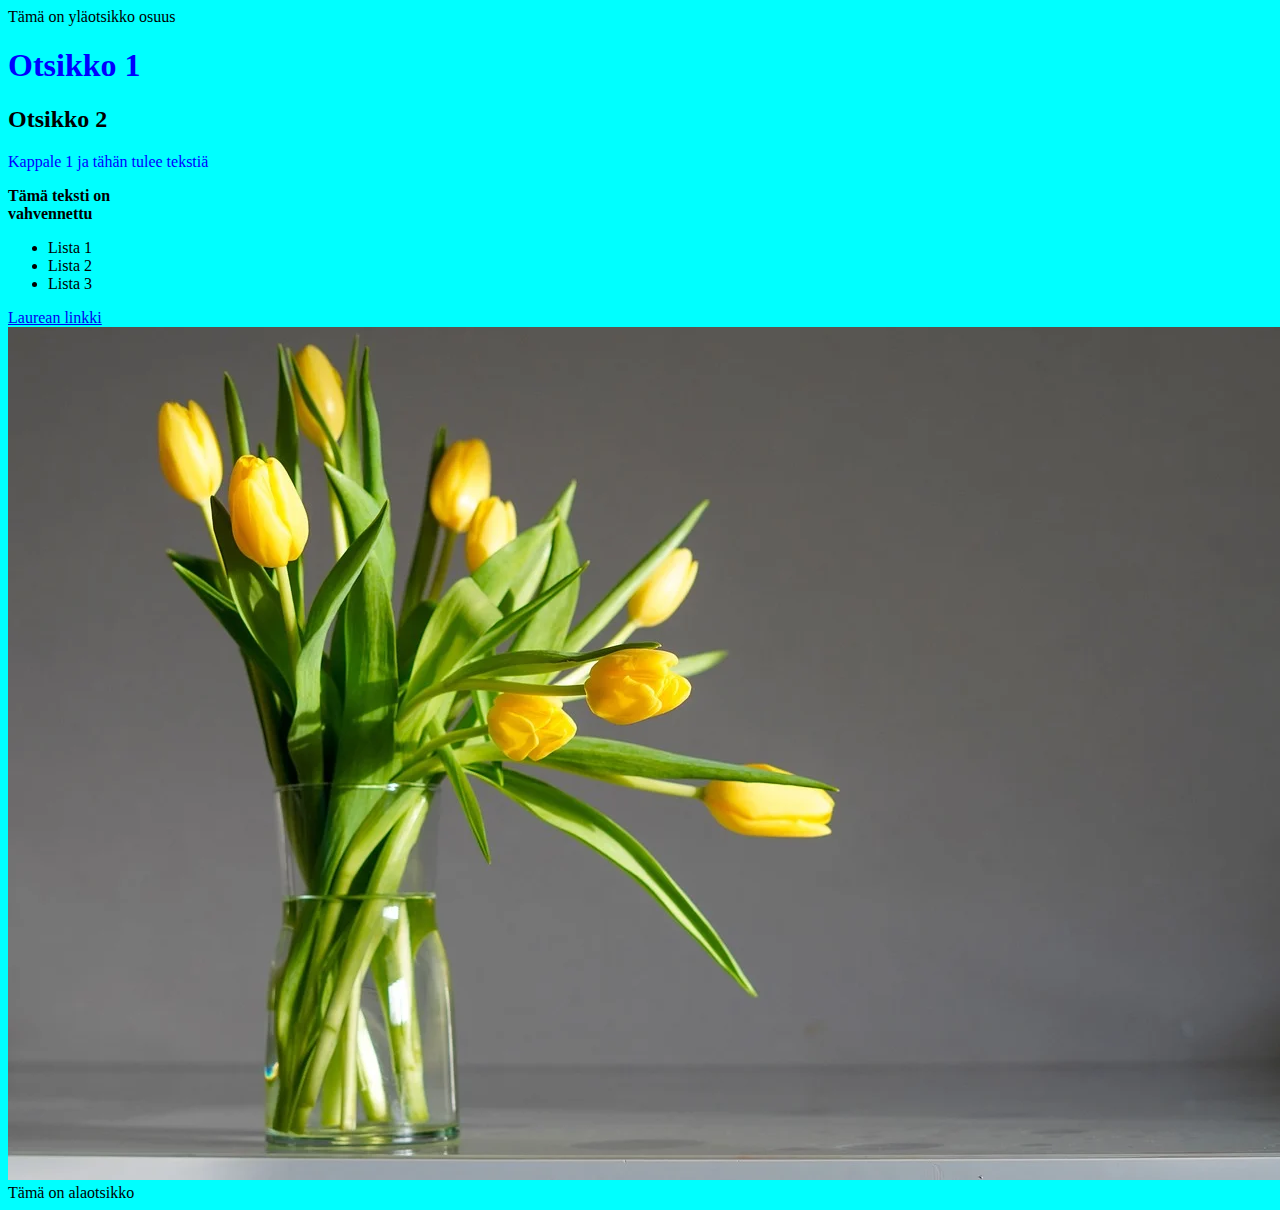
<file: Ens_OT/index.html>
<!DOCTYPE html>
<html lang="en">
<head>
    <meta charset="UTF-8">
    <meta name="viewport" content="width=device-width, initial-scale=1.0">
    <title>Document</title>
    <link rel="stylesheet" href="styles.css">
</head>
<body>
    <header>Tämä on yläotsikko osuus</header>
  <h1 class="blue">Otsikko 1</h1>
  <h2>Otsikko 2</h2>

  <p class="blue">Kappale 1 ja tähän tulee tekstiä</p>
  <p><strong>Tämä teksti on <br> vahvennettu</strong></p>

  <ul>
    <li>Lista 1</li>
    <li>Lista 2</li>
    <li>Lista 3</li>
  </ul>

  <a href="https://laurea.fi">Laurean linkki</a>
  <img src="tulips-8544741_1280.webp" alt="">


  <footer>Tämä on alaotsikko</footer>

</body>
</html>
</file>
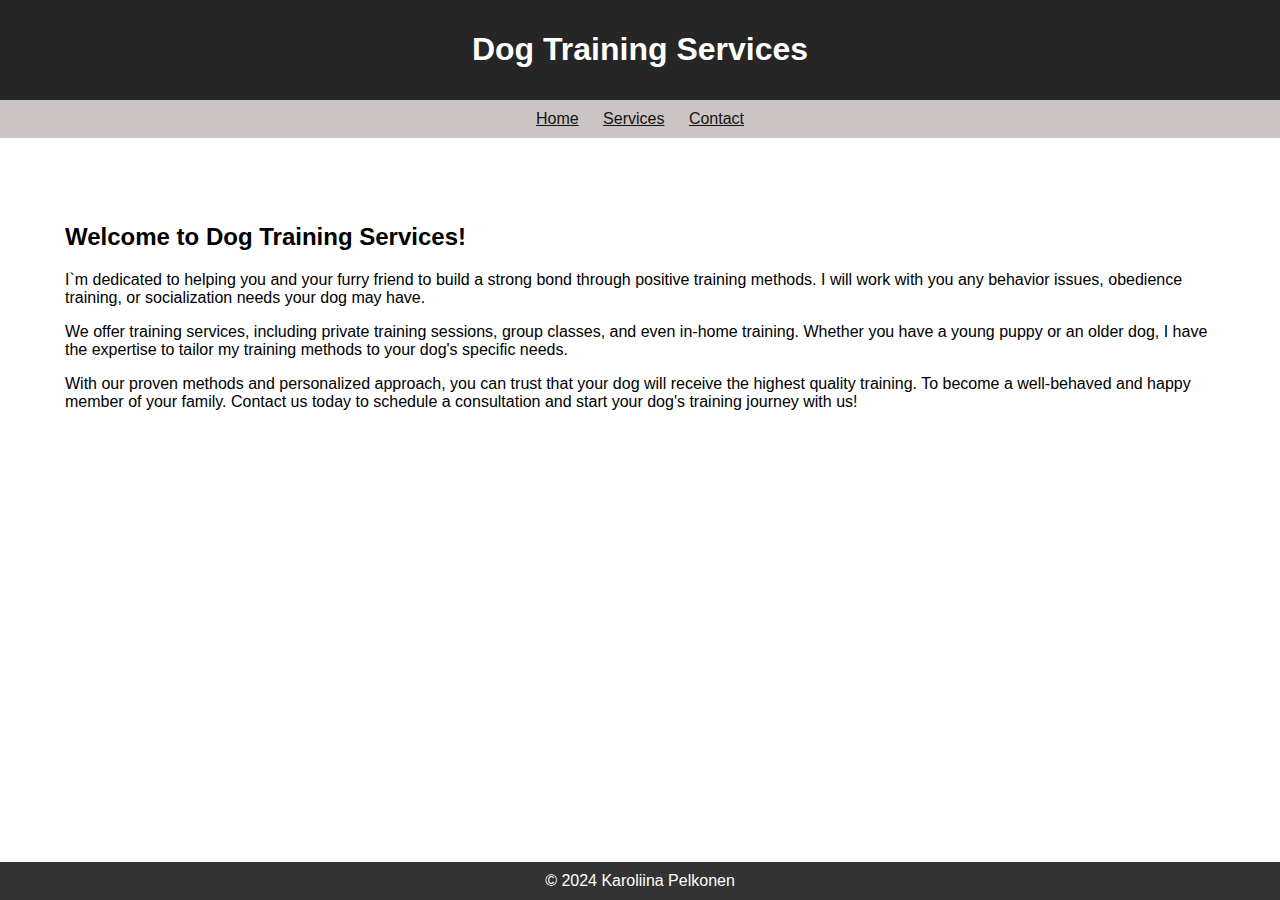
<file: Kotisivut/index.html>
<!DOCTYPE html>
<html lang="en">
<head>
<meta charset="UTF-8">
<meta name="viewport" content="width=device-width, initial-scale=1.0">
<title>Dog Training Services</title>
<link rel="stylesheet" href="styles.css">
</head>
<body>
<header>
    <h1>Dog Training Services</h1>
</header>
<nav>
    <a href="index.html">Home</a>
    <a href="services.html">Services</a>
    <a href="contact.html">Contact</a>
</nav>
<main>
    <h2>Welcome to Dog Training Services!</h2>
    <p>I`m dedicated to helping you and your furry friend to build a strong bond through positive training methods.
        I will work with you any behavior issues, obedience training, or socialization needs your dog may have.</p>

    <p>We offer training services, including private training sessions, group classes, and even in-home training.
            Whether you have a young puppy or an older dog, I have the expertise to tailor my training methods to your dog's specific needs.</p>
        
    <p> With our proven methods and personalized approach, you can trust that your dog will receive the highest quality training.
        To become a well-behaved and happy member of your family. Contact us today to schedule a consultation and start
        your dog's training journey with us!
        </p>
</main>
<footer>
    &copy; 2024 Karoliina Pelkonen
</footer>
</body>
</html>
</file>
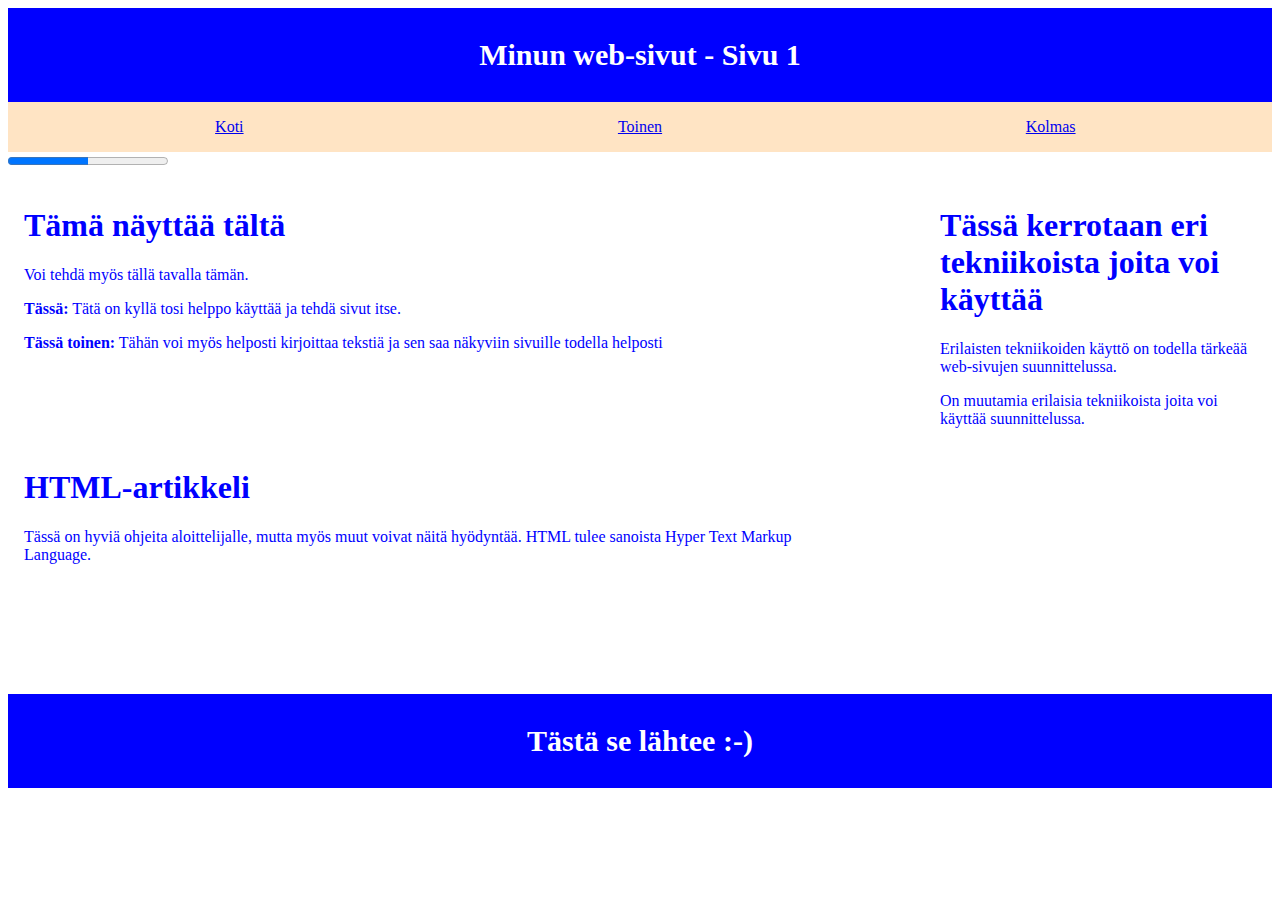
<file: Toinen_OT/index.html>
<!DOCTYPE html>
<html lang="en">
<head>
    <meta charset="UTF-8">
    <meta name="viewport" content="width=device-width, initial-scale=1.0">
    <title>Design</title>
    <link rel="stylesheet" href="styles.css">
</head>
<body>
    <header>Minun web-sivut - Sivu 1</header>
    <nav>
        <div class="wrapper">
            <div>
                <a href="index.html">Koti</a>
            </div>
            <div>
                <a href="toinen.html">Toinen</a>
            </div>
            <div>
                <a href="kolmas.html">Kolmas</a>
            </div>
        </div>
    </nav>
    <div>
        <progress value="50" max="100"></progress>
    </div>
    <section>
        <h1>Tämä näyttää tältä</h1>
        <p>Voi tehdä myös tällä tavalla tämän.

        </p>
        <p> <strong>Tässä:</strong> Tätä on kyllä tosi helppo käyttää ja tehdä sivut itse.
        
        </p>
        <p> <strong> Tässä toinen:</strong> Tähän voi myös helposti kirjoittaa tekstiä ja sen saa näkyviin sivuille todella helposti
        </p>
    </section>
    <aside>
        <h1>Tässä kerrotaan eri tekniikoista joita voi käyttää</h1>

        <p>Erilaisten tekniikoiden käyttö on todella tärkeää
             web-sivujen suunnittelussa.</p>
             <p>
                On muutamia erilaisia tekniikoista
                joita voi käyttää suunnittelussa. 
             </p>
    </aside>
    <article>
        <h1>HTML-artikkeli</h1>
        <p>Tässä on hyviä ohjeita aloittelijalle, 
            mutta myös muut voivat näitä hyödyntää.
            HTML tulee sanoista Hyper Text Markup Language.
        </p>
        
    </article>


    <footer>Tästä se lähtee :-)</footer>

    
</body>
</html>
</file>
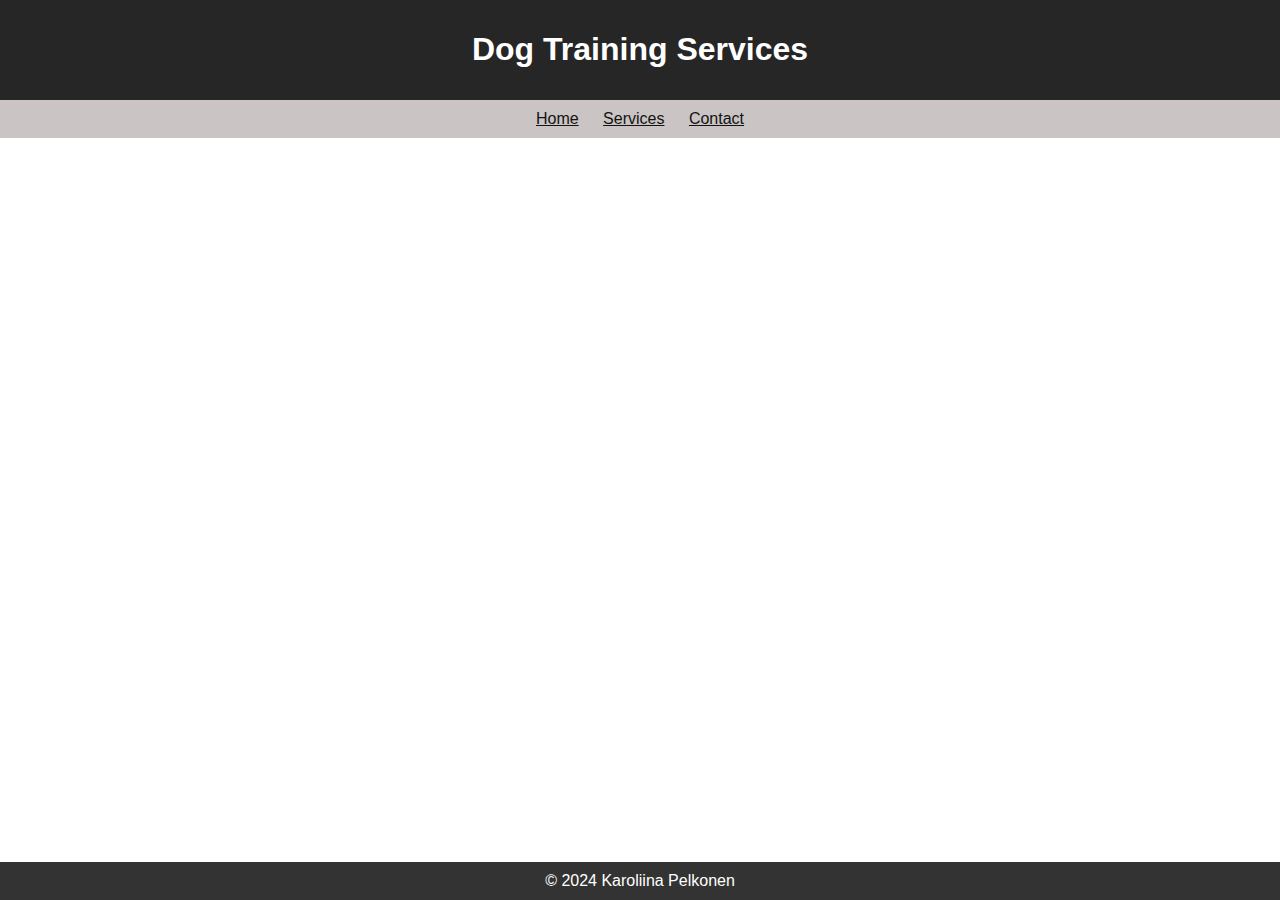
<file: Kotisivut/contact.html>
<!DOCTYPE html>
<html lang="en">
<head>
<meta charset="UTF-8">
<meta name="viewport" content="width=device-width, initial-scale=1.0">
<title>Dog Training Services</title>
<link rel="stylesheet" href="styles.css">
</head>
    <body> 
        <header> <h1>Dog Training Services</h1></header> 
        <nav>
            <a href="index.html">Home</a>
            <a href="services.html">Services</a>
            <a href="contact.html">Contact</a>
        </nav>
        <footer>
            &copy; 2024 Karoliina Pelkonen
        </footer>
        </body>
        </html>
</file>
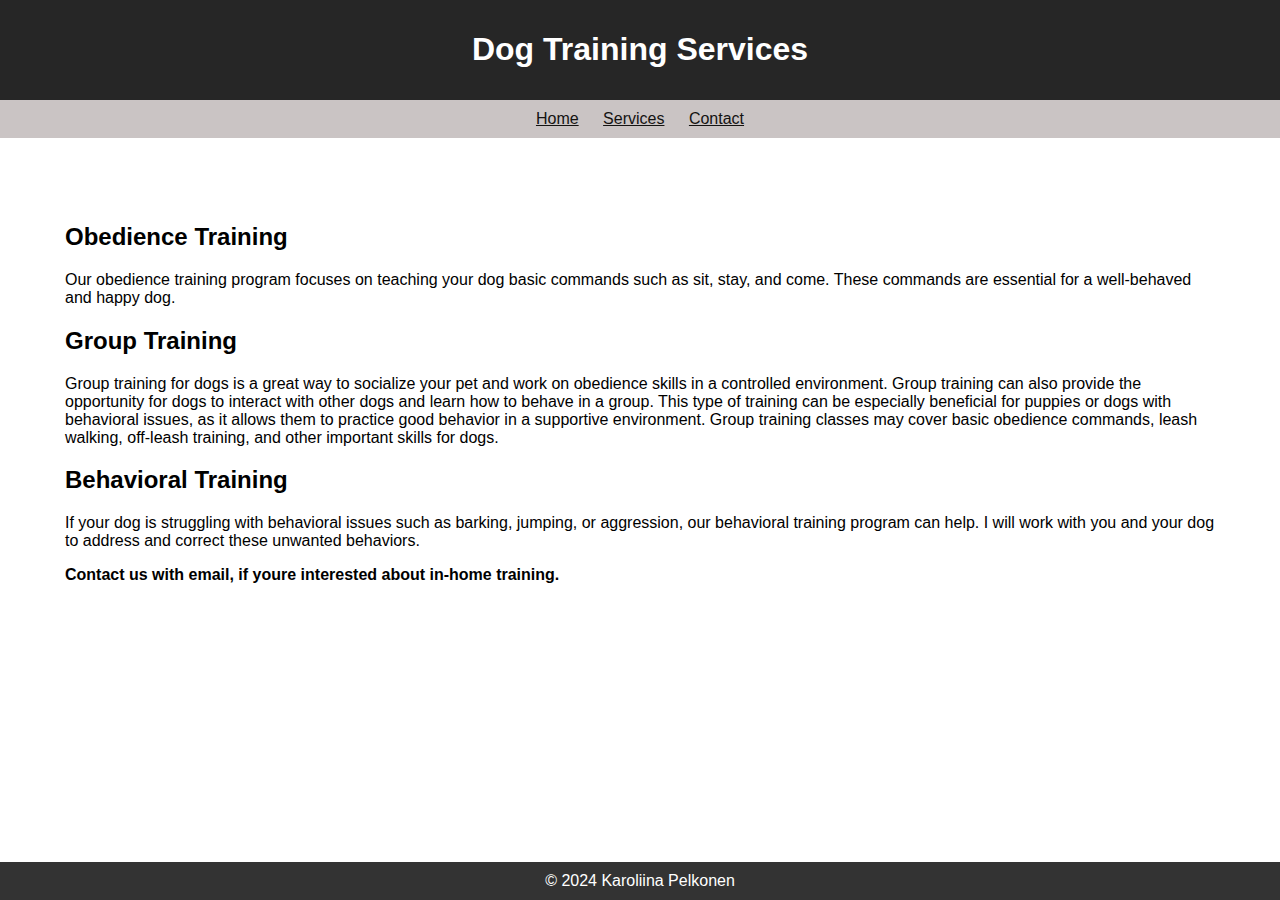
<file: Kotisivut/services.html>
<!DOCTYPE html>
<html lang="en">
<head>
<meta charset="UTF-8">
<meta name="viewport" content="width=device-width, initial-scale=1.0">
<title>Dog Training Services</title>
<link rel="stylesheet" href="styles.css">
</head>
    <body> 
        <header> <h1>Dog Training Services</h1></header> 
        <nav>
            <a href="index.html">Home</a>
            <a href="services.html">Services</a>
            <a href="contact.html">Contact</a>
        </nav>
        <main>
    <h2>Obedience Training</h2>
    <p>Our obedience training program focuses on teaching your dog basic commands such as sit, stay, and come. These commands are essential for a well-behaved and happy dog.</p>
    
    <h2>Group Training</h2>
    <p>Group training for dogs is a great way to socialize your pet and work on obedience skills in a controlled environment. Group training can also provide the opportunity for dogs to interact with other dogs and learn how to behave in a group.
        This type of training can be especially beneficial for puppies or dogs with behavioral issues, as it allows them to practice good behavior in a supportive environment. Group training classes may cover basic obedience commands,
        leash walking, off-leash training, and other important skills for dogs.</p>
    
    <h2>Behavioral Training</h2>
    <p>If your dog is struggling with behavioral issues such as barking, jumping, or aggression, our behavioral training program can help. I will work with you and your dog to address and correct these unwanted behaviors.</p>

    <p><strong>Contact us with email, if youre interested about in-home training. </strong></p>
</main>

    <footer>
        &copy; 2024 Karoliina Pelkonen
    </footer>
    </body>
    </html>
</file>
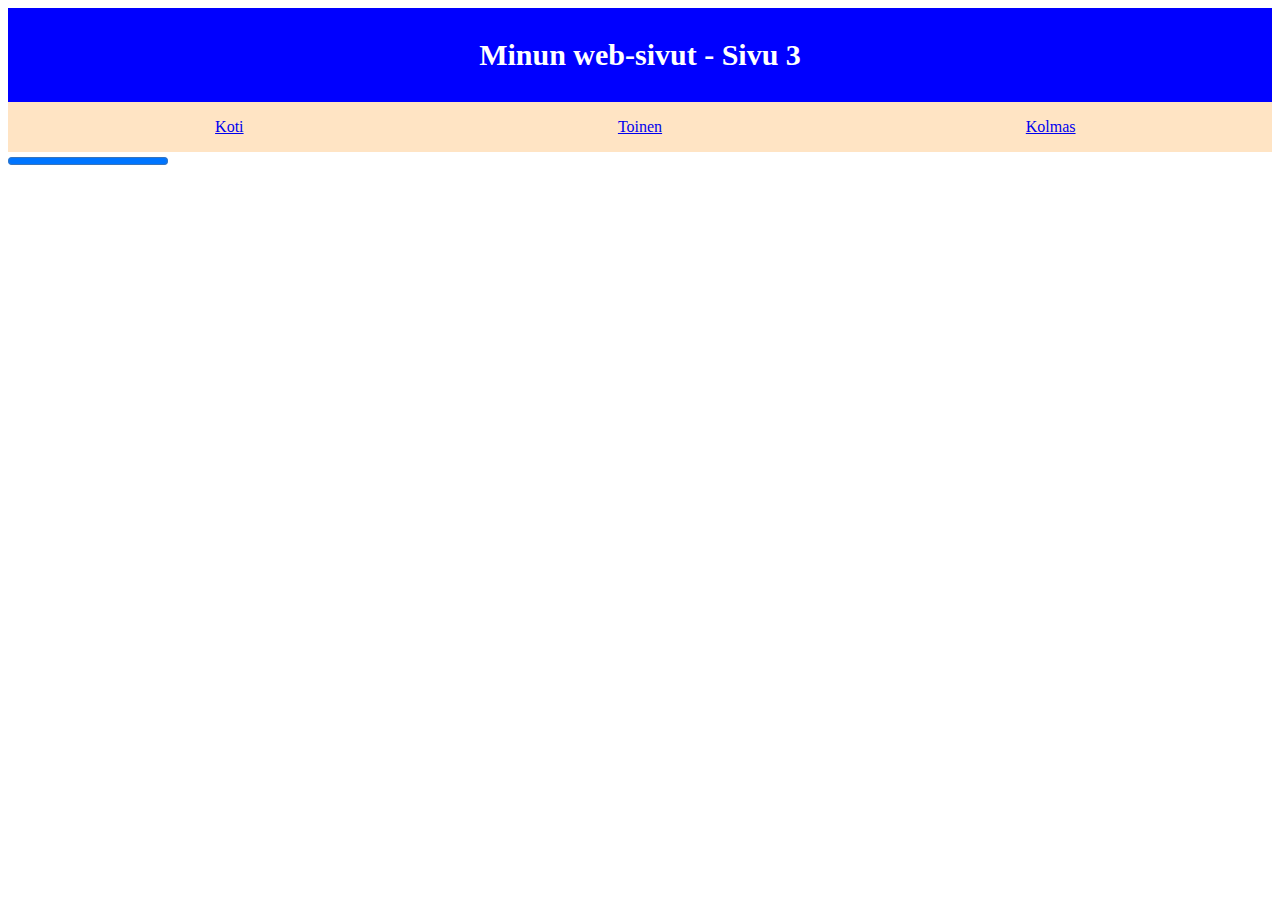
<file: Toinen_OT/kolmas.html>
<!DOCTYPE html>
<html lang="en">
<head>
    <meta charset="UTF-8">
    <meta name="viewport" content="width=device-width, initial-scale=1.0">
    <title>Design</title>
    <link rel="stylesheet" href="styles.css">
</head>
<body>
    <header>Minun web-sivut - Sivu 3</header>
    <nav>
        <div class="wrapper">
            <div>
                <a href="index.html">Koti</a>
            </div>
            <div>
                <a href="toinen.html">Toinen</a>
            </div>
            <div>
                <a href="kolmas.html">Kolmas</a>
            </div>
        </div>
    </nav>
    <div>
        <progress value="100" max="100"></progress>
    </div>
    
</body>
</html>
</file>
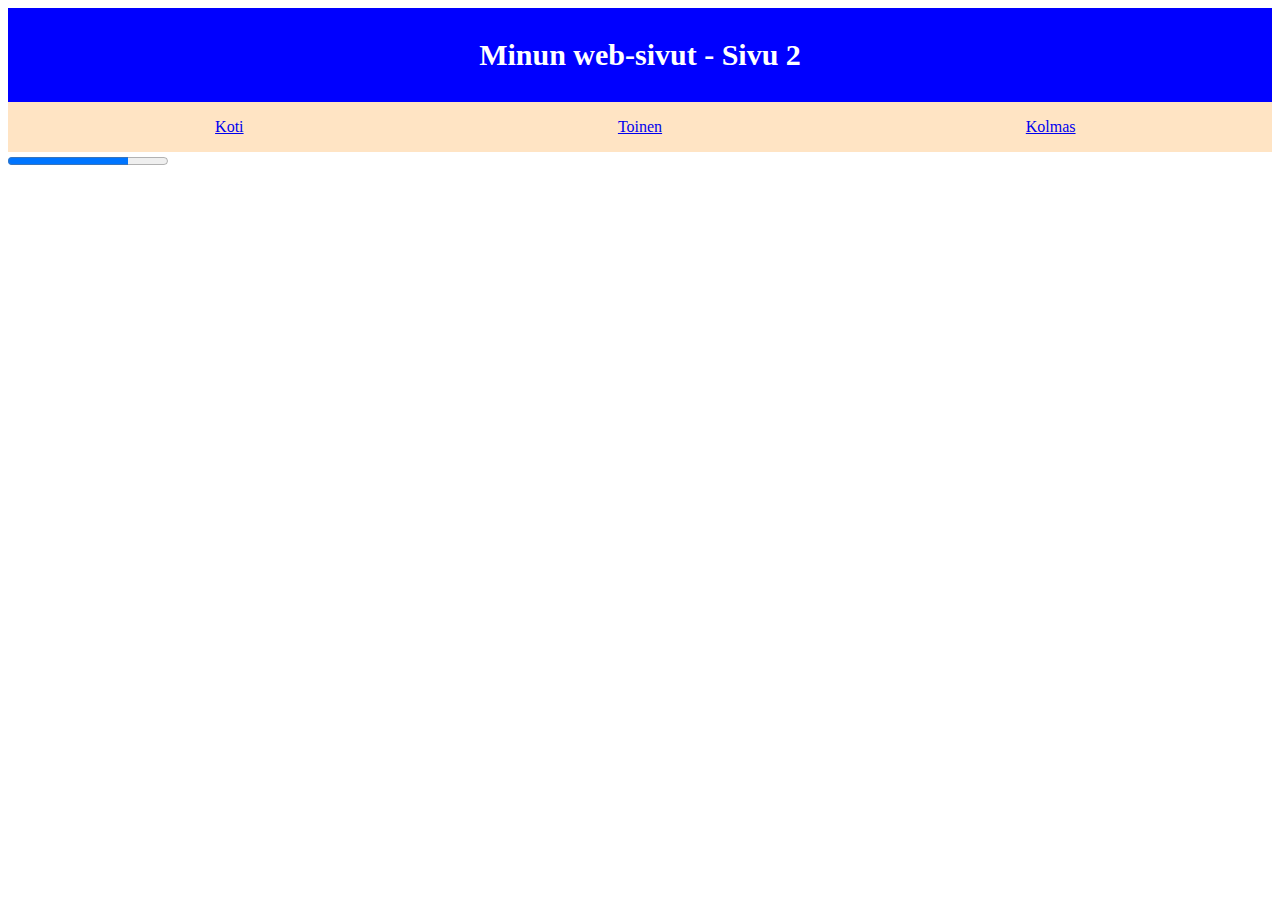
<file: Toinen_OT/toinen.html>
<!DOCTYPE html>
<html lang="en">
<head>
    <meta charset="UTF-8">
    <meta name="viewport" content="width=device-width, initial-scale=1.0">
    <title>Design</title>
    <link rel="stylesheet" href="styles.css">
</head>
<body>
    <header>Minun web-sivut - Sivu 2</header>
    <nav>
        <div class="wrapper">
            <div>
                <a href="index.html">Koti</a>
            </div>
            <div>
                <a href="toinen.html">Toinen</a>
            </div>
            <div>
                <a href="kolmas.html">Kolmas</a>
            </div>
        </div>
    </nav>
    <div>
        <progress value="75" max="100"></progress>
    </div>
    
</body>
</html>
</file>
<file: Ens_OT/styles.css>
body {
    background-color: aqua;
}

.blue {
    color: blue;
}
</file>
<file: Kotisivut/styles.css>
body {
        font-family: 'Franklin Gothic Medium', 'Arial Narrow', Arial, sans-serif, sans-serif;
        margin: 0;
        padding: 0;
    }
    header {
        background-color: #262626;
        color: #fff;
        text-align: center;
        padding: 10px 0;
    }
    nav {
        background-color: #cac4c4;
        text-align: center;
        padding: 10px 0;
    }
    nav a { 
        text-decoration: underline;
        color: #141312; 
        margin: 0 10px; 
    }
    main {
        padding: 65px;
    }
    footer {
        background-color: #333;
        color: #fff;
        text-align: center;
        padding: 10px 0;
        position: absolute;
        bottom: 0;
        width: 100%;
    }
</file>
<file: Toinen_OT/styles.css>
header,footer{
background-color: blue;
color: white;
padding: 1em;
text-align: center;
font-size: 30px;
font-weight: bold;
clear: left;
}

nav{
    background-color: bisque;
    padding: 1em;
}


.wrapper{
    display:flex;
}

.wrapper >div{
    flex:1;
    text-align:center;
}

section {
    float: left;
    width: 65%;
    color: blue;
    height: 230px;
    padding: 1em;

}

aside {
    float: right;
    width: 25%;
    color: blue;
    height: 430px;
    padding: 1em;
}

article {
    float: left;
    width: 65%;
    padding: 1em;
    color: blue;
    height: 230px;
}
</file>
